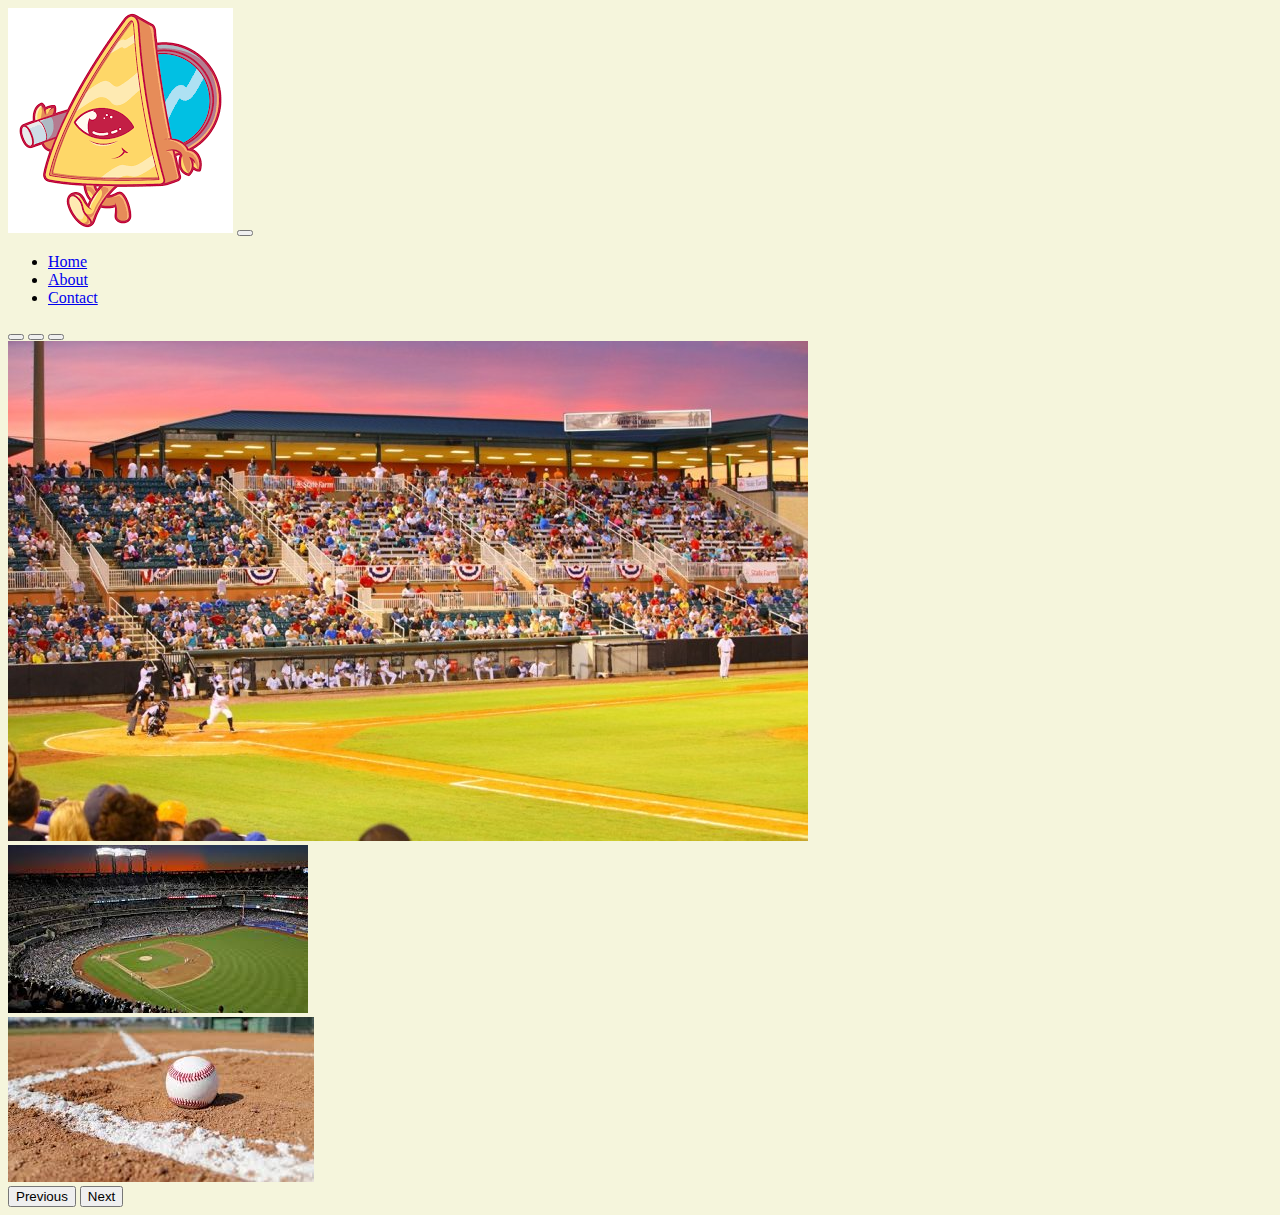
<file: index.html>
<!DOCTYPE html>
<html lang="en">

  <head>
    <title>Home</title>
    <meta charset="utf-8">
    <meta name="viewport" content="width=device-width, initial-scale=1">
    <link href="https://cdn.jsdelivr.net/npm/bootstrap@5.0.0-beta3/dist/css/bootstrap.min.css" rel="stylesheet" integrity="sha384-eOJMYsd53ii+scO/bJGFsiCZc+5NDVN2yr8+0RDqr0Ql0h+rP48ckxlpbzKgwra6" crossorigin="anonymous">
    <link rel="stylesheet" href="https://cdnjs.cloudflare.com/ajax/libs/font-awesome/4.7.0/css/font-awesome.min.css"> 
    <link rel="stylesheet" href="styles.css">
    <script src="https://cdn.jsdelivr.net/npm/bootstrap@5.0.0-beta3/dist/js/bootstrap.bundle.min.js" integrity="sha384-JEW9xMcG8R+pH31jmWH6WWP0WintQrMb4s7ZOdauHnUtxwoG2vI5DkLtS3qm9Ekf" crossorigin="anonymous"></script>
  
  </head>

<body>

  <!-- This is the Navigation Bar -->

  <nav class="navbar navbar-expand-lg navbar-light bg-light">
    <div class="container-fluid">
      <a class="navbar-brand" href="#"><img src="./img/neat.png"></a>
      <button class="navbar-toggler" type="button" data-bs-toggle="collapse" data-bs-target="#navbarSupportedContent" aria-controls="navbarSupportedContent" aria-expanded="false" aria-label="Toggle navigation">
        <span class="navbar-toggler-icon"></span>
      </button>
      <div class="collapse navbar-collapse" id="navbarSupportedContent">
        <ul class="navbar-nav me-auto mb-2 mb-lg-0">
          <li class="nav-item">
            <a class="nav-link" href="index.html">Home</a>
          </li>
          <li class="nav-item">
            <a class="nav-link" href="about.html">About</a>
          </li>
          <li class="nav-item">
            <a class="nav-link" href="contact.html">Contact</a>
          </li>
        </ul>
      </div>
    </div>
  </nav> <!-- End of Nav -->

  <!-- Carousel Image Slider -->

  <div id="carouselExampleIndicators" class="carousel slide" data-bs-ride="carousel">
    <div class="carousel-indicators">
      <button type="button" data-bs-target="#carouselExampleIndicators" data-bs-slide-to="0" class="active" aria-current="true" aria-label="Slide 1"></button>
      <button type="button" data-bs-target="#carouselExampleIndicators" data-bs-slide-to="1" aria-label="Slide 2"></button>
      <button type="button" data-bs-target="#carouselExampleIndicators" data-bs-slide-to="2" aria-label="Slide 3"></button>
    </div>
    <div class="carousel-inner">
      <div class="carousel-item active">
        <img src="img/generals.jpg" class="d-block w-100" alt="...">
      </div>
      <div class="carousel-item">
        <img src="img/field.jpg" class="d-block w-100" alt="...">
      </div>
      <div class="carousel-item">
        <img src="img/baseball.jpg" class="d-block w-100" alt="...">
      </div>
    </div>
    <button class="carousel-control-prev" type="button" data-bs-target="#carouselExampleIndicators" data-bs-slide="prev">
      <span class="carousel-control-prev-icon" aria-hidden="true"></span>
      <span class="visually-hidden">Previous</span>
    </button>
    <button class="carousel-control-next" type="button" data-bs-target="#carouselExampleIndicators" data-bs-slide="next">
      <span class="carousel-control-next-icon" aria-hidden="true"></span>
      <span class="visually-hidden">Next</span>
    </button>
  </div>
  <!-- End of Image Slider -->


</body>

</html>
</file>
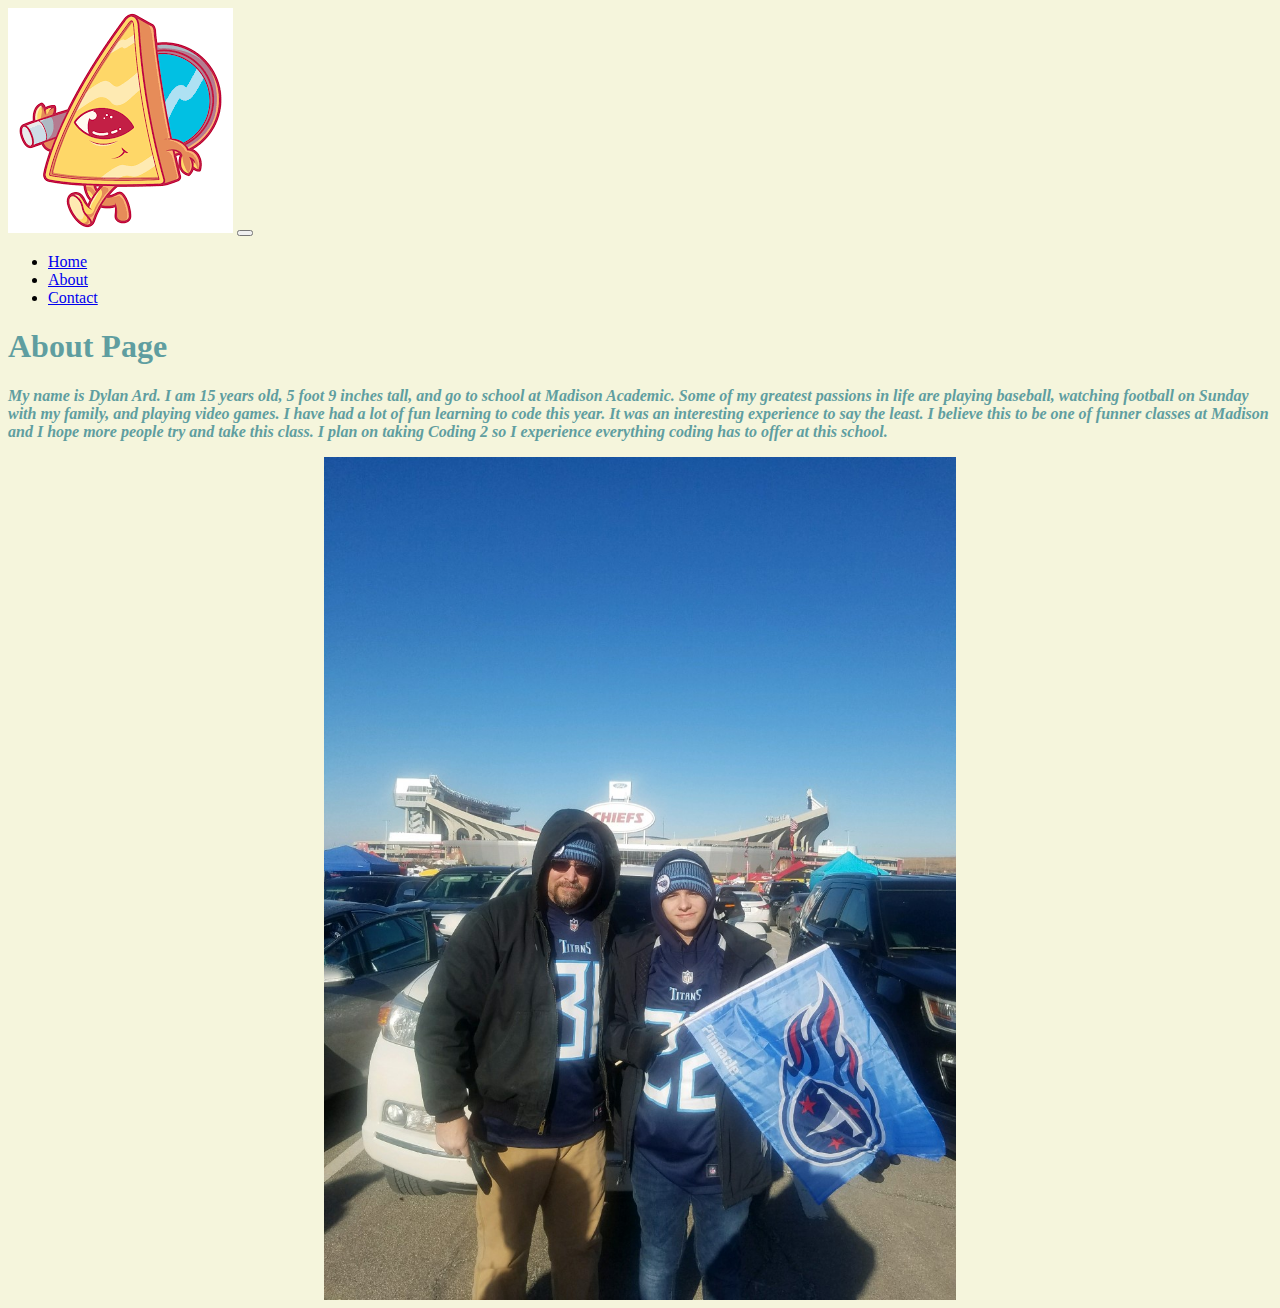
<file: about.html>
<!DOCTYPE html>
<html lang="en">

  <head>
    <title>About</title>
    <meta charset="utf-8">
    <meta name="viewport" content="width=device-width, initial-scale=1">
    <link href="https://cdn.jsdelivr.net/npm/bootstrap@5.0.0-beta3/dist/css/bootstrap.min.css" rel="stylesheet" integrity="sha384-eOJMYsd53ii+scO/bJGFsiCZc+5NDVN2yr8+0RDqr0Ql0h+rP48ckxlpbzKgwra6" crossorigin="anonymous">
    <link rel="stylesheet" href="https://cdnjs.cloudflare.com/ajax/libs/font-awesome/4.7.0/css/font-awesome.min.css"> 
    <link rel="stylesheet" href="styles.css">
    <script src="https://cdn.jsdelivr.net/npm/bootstrap@5.0.0-beta3/dist/js/bootstrap.bundle.min.js" integrity="sha384-JEW9xMcG8R+pH31jmWH6WWP0WintQrMb4s7ZOdauHnUtxwoG2vI5DkLtS3qm9Ekf" crossorigin="anonymous"></script>
  
  </head>

<body>

  <!-- This is the Navigation Bar -->

  <nav class="navbar navbar-expand-lg navbar-light bg-light">
    <div class="container-fluid">
      <a class="navbar-brand" href="#"><img src="./img/neat.png"></a>
      <button class="navbar-toggler" type="button" data-bs-toggle="collapse" data-bs-target="#navbarSupportedContent" aria-controls="navbarSupportedContent" aria-expanded="false" aria-label="Toggle navigation">
        <span class="navbar-toggler-icon"></span>
      </button>
      <div class="collapse navbar-collapse" id="navbarSupportedContent">
        <ul class="navbar-nav me-auto mb-2 mb-lg-0">
          <li class="nav-item">
            <a class="nav-link" href="index.html">Home</a>
          </li>
          <li class="nav-item">
            <a class="nav-link" href="about.html">About</a>
          </li>
          <li class="nav-item">
            <a class="nav-link" href="contact.html">Contact</a>
          </li>
        </ul>
      </div>
    </div>
  </nav> <!-- End of Nav -->
<h1 class="title">About Page</h1>

<p>My name is Dylan Ard. I am 15 years old, 5 foot 9 inches tall, and go to school at Madison Academic. Some of my greatest passions in life are playing baseball, watching football on Sunday with my family, and playing video games.
  I have had a lot of fun learning to code this year. It was an interesting experience to say the least. I believe this to be one of funner classes at Madison and I hope more people try and take this class. I plan on taking Coding
   2 so I experience everything coding has to offer at this school. </p>
<img class="me" src="img/me.jpg">
</body>

</html>
</file>
<file: styles.css>
body{
    background-color: beige;
}
.title{
    color: cadetblue;
    font-weight: bold;
    font-style:normal;
}
p{
    color: cadetblue;
    font-weight: bold;
    font-style: italic;
}
.me{
    display: block;
    margin-left: auto;
    margin-right: auto;
    width: 50%;
}
.contact{
    color:cadetblue;
    font-weight: bold;
    font-style: normal;
}
h5{
    color: cadetblue;
    font-weight: bold;
    font-style: italic;
}
</file>
